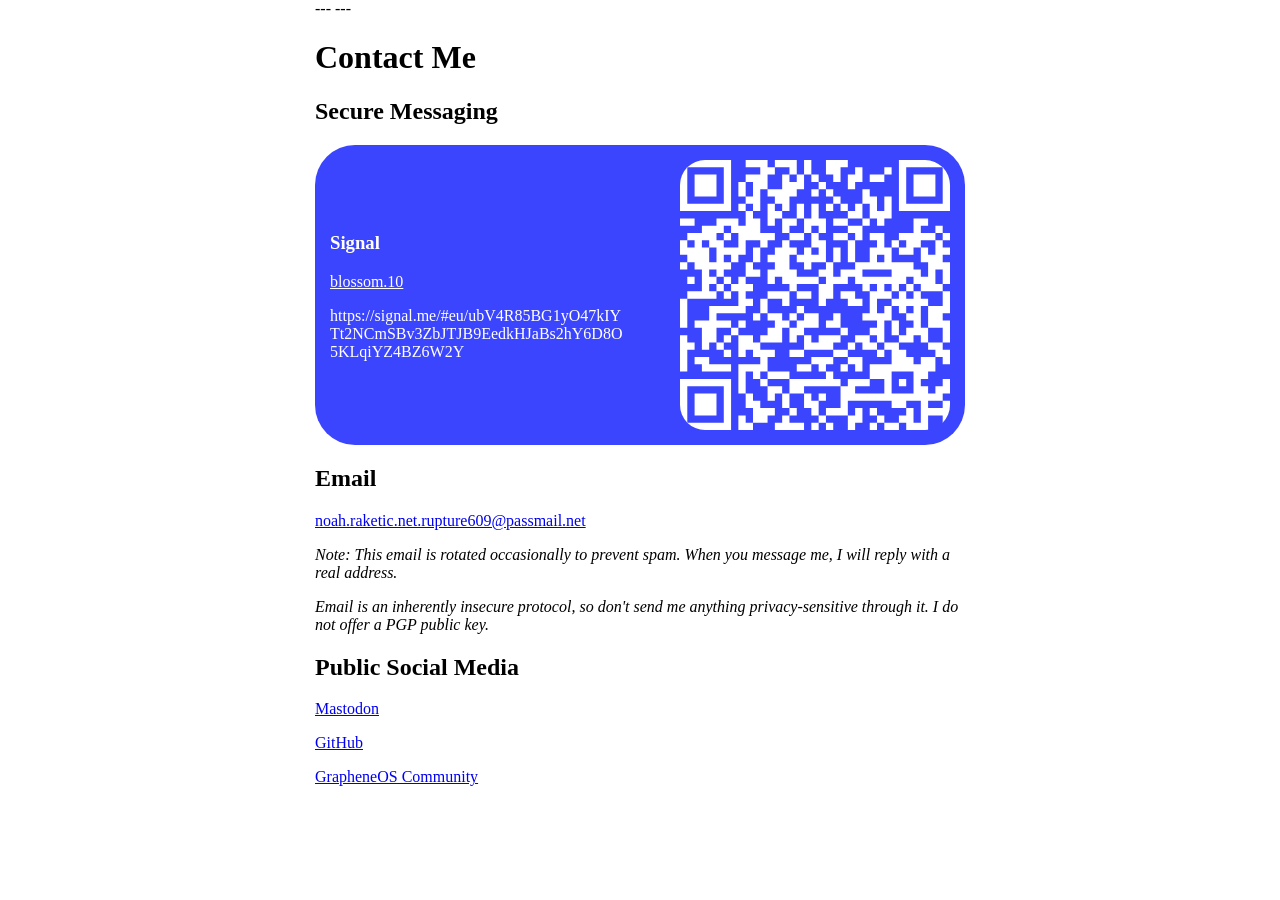
<file: contact/index.html>
---
---
<!DOCTYPE html>
<html lang="en">
<head>
  <meta charset="UTF-8" />
  <title>Noah Raketic | Contact</title>
  <meta name="viewport" content="width=device-width,initial-scale=1" />
  <!--<meta name="description" content="" />-->
  <!--<link rel="icon" href="favicon.png">-->
  <link rel="stylesheet" href="/style.css?v={{ site.time | date: '%Y%m%d%H%M%S' }}">

</head>
  
<body>
  <h1>Contact Me</h1>

  <h2>Secure Messaging</h2>
<div class="contact-card" id="signal-card">
  <div class="card-text">
    <h3>Signal</h3>
    <p><a href="https://signal.me/#eu/ubV4R85BG1yO47kIYTt2NCmSBv3ZbJTJB9EedkHJaBs2hY6D8O5KLqiYZ4BZ6W2Y" style="color: white;">blossom.10</a></p>
    <p id="card-text-link">https://signal.me/#eu/ubV4R85BG1yO47kIYTt2NCmSBv3ZbJTJB9EedkHJaBs2hY6D8O5KLqiYZ4BZ6W2Y</p>
  </div>
  <img src="signal-qr-noquiet.svg" alt="Signal Contact QR Code" class="invert-qr round-qr">
</div>
<article>
  <h2>Email</h2>
  <p><a href="mailto:noah.raketic.net.rupture609@passmail.net">noah.raketic.net.rupture609@passmail.net</a></p>
  <p><i>Note: This email is rotated occasionally to prevent spam. When you message me, I will reply with a real address.</i></p>
  <p><i>Email is an inherently insecure protocol, so don't send me anything privacy-sensitive through it. 
    I do not offer a PGP public key.</i></p>
  <h2>Public Social Media</h2>
  <p><a href="https://infosec.exchange/@noahraketic" rel="me" target="_blank">Mastodon</a></p>
  <p><a href="https://github.com/Noah-Raketic" rel="me" target="_blank">GitHub</a></p>
  <p><a href="https://discuss.grapheneos.org/u/NoahRaketic" rel="me" target="_blank">GrapheneOS Community</a></p>
</article>
</body>
  
</html>
</file>
<file: style.css>
body {
    max-width: 650px;
    margin: 0 auto; 
    padding: 0 20px;
}

.contact-card {
    display: flex;
    align-items: center;
    gap: 20px;
    border-radius: 40px; 
}

#signal-card { 
    background-color: #3b45fd;
    color: white;
}

.invert-qr {
    filter: brightness(0) invert(1);
}

.round-qr {
    border-radius: 40px;
    padding: 15px;
    width: 300px;
    height: 300px;
    box-sizing: border-box;
}

.card-text {
    min-width: 0;
    overflow-wrap: anywhere;
    padding: 15px;
}

@media (max-width: 600px) {
  .contact-card {
    flex-direction: column;
    text-align: center;
      gap: 8px;
      padding: 20px;
      box-sizing: border-box;
  }

  .card-text {
    display: flex;
    flex-direction: column;
    gap: 4px;
    padding: 10px 15px 0 15px;
  }

.card-text h3,
  .card-text p {
    margin: 0;
  }
    
  #card-text-link {
    display: none;
  }

  .round-qr {
    width: 100%;
    height:auto;
    aspect-ratio: 1/1;
    padding: 15px;
  }
}
</file>
